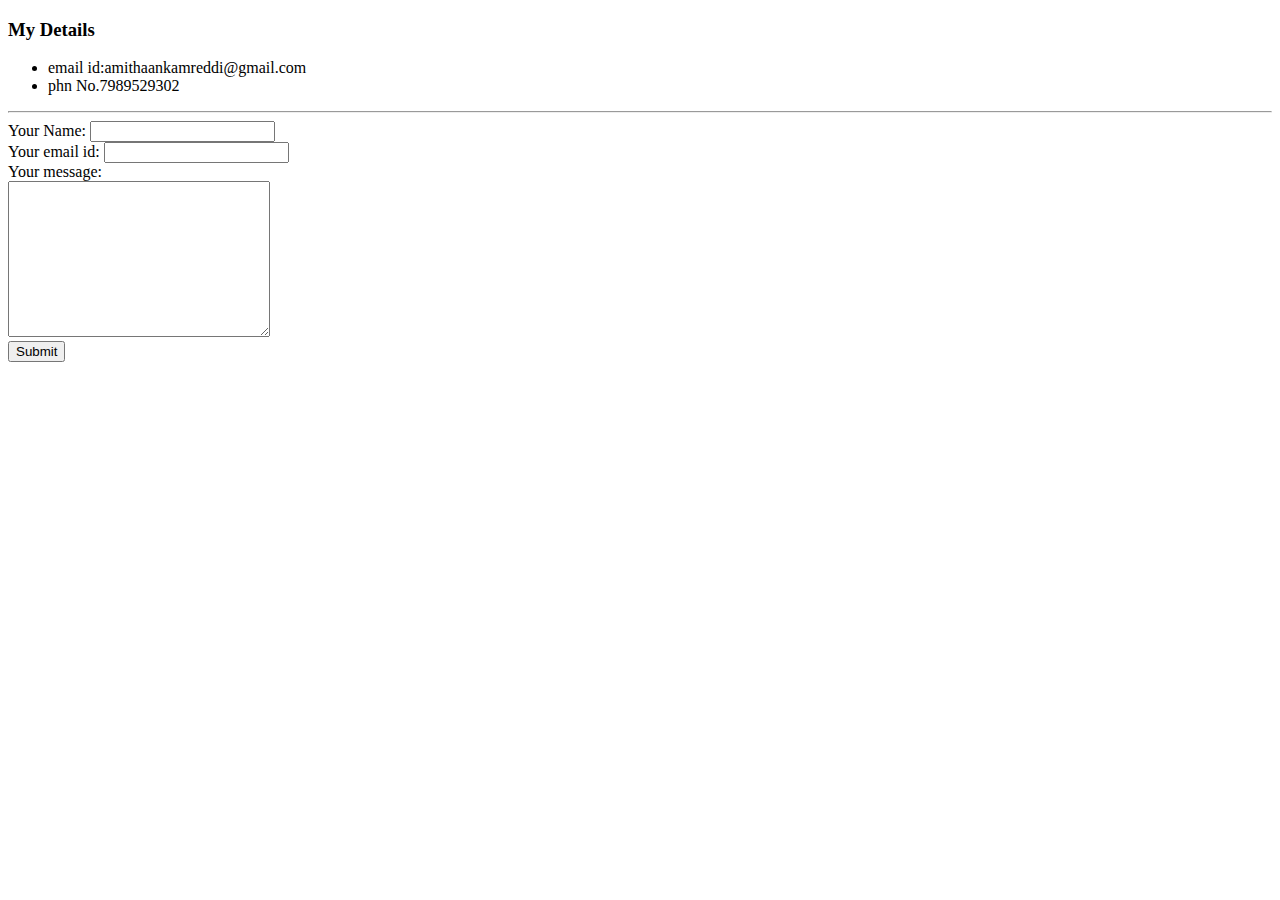
<file: details.html>
<!DOCTYPE html>
<html lang="en">
    <head>
     <meta charset="utf-8">
     <title>My website</title>
    </head>
    <body>
        <h3>My Details</h3>
    <ul>
        <li>email id:amithaankamreddi@gmail.com</li>
        <li>phn No.7989529302</li>
    </ul>
    <hr>
 <!-- <form class="" action="index.html" method="post">
    <label>Your Name:</label>
    <input type="text" name="" value=""><br>
    <label>Password</label>
    <input type="password" name="" value="">
    <input type="submit" name="" value="">
   </form> -->  
   <form class="" action="mailto:amithaankamreddi@gmail.com" method="post" enctype="text/plain">
    <label>Your Name:</label>
    <input type="text" name="your name"><br>
    <label>Your email id:</label>
    <input type="email" name="your email id"><br>
    <label>Your message:</label><br>
    <textarea name="your message" rows="10" cols="30"></textarea><br>
    <input type="submit">
   </form>
    </body>
</html>
</file>
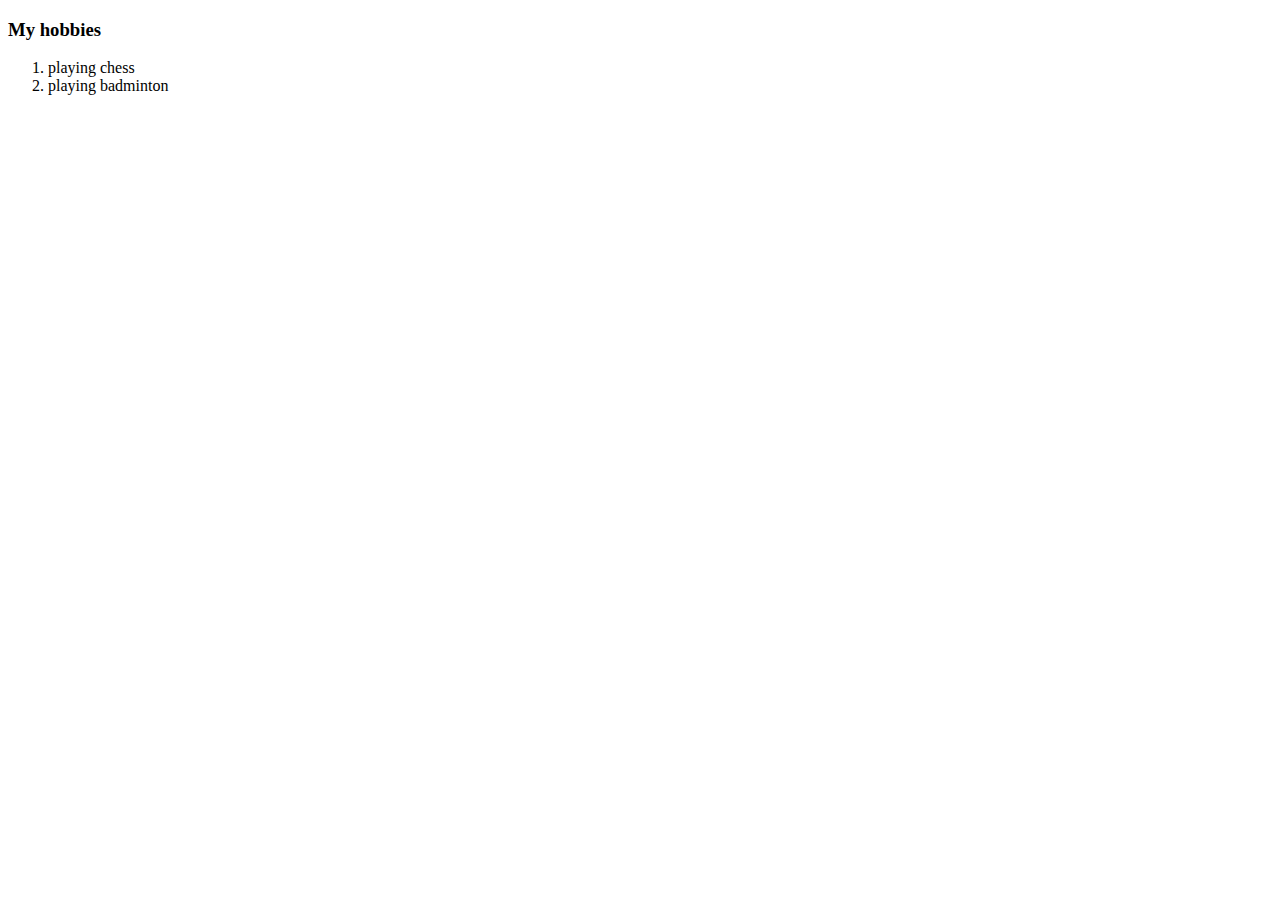
<file: hobbies.html>
<!DOCTYPE html>
<html lang="en">
    <head>
     <meta charset="utf-8">
     <title>My website</title>
    </head>
    <body>
        <h3>My hobbies</h3>
    <ol>
        <li>playing chess</li>
        <li>playing badminton</li>
    </ol>

    </body>
</html>
</file>
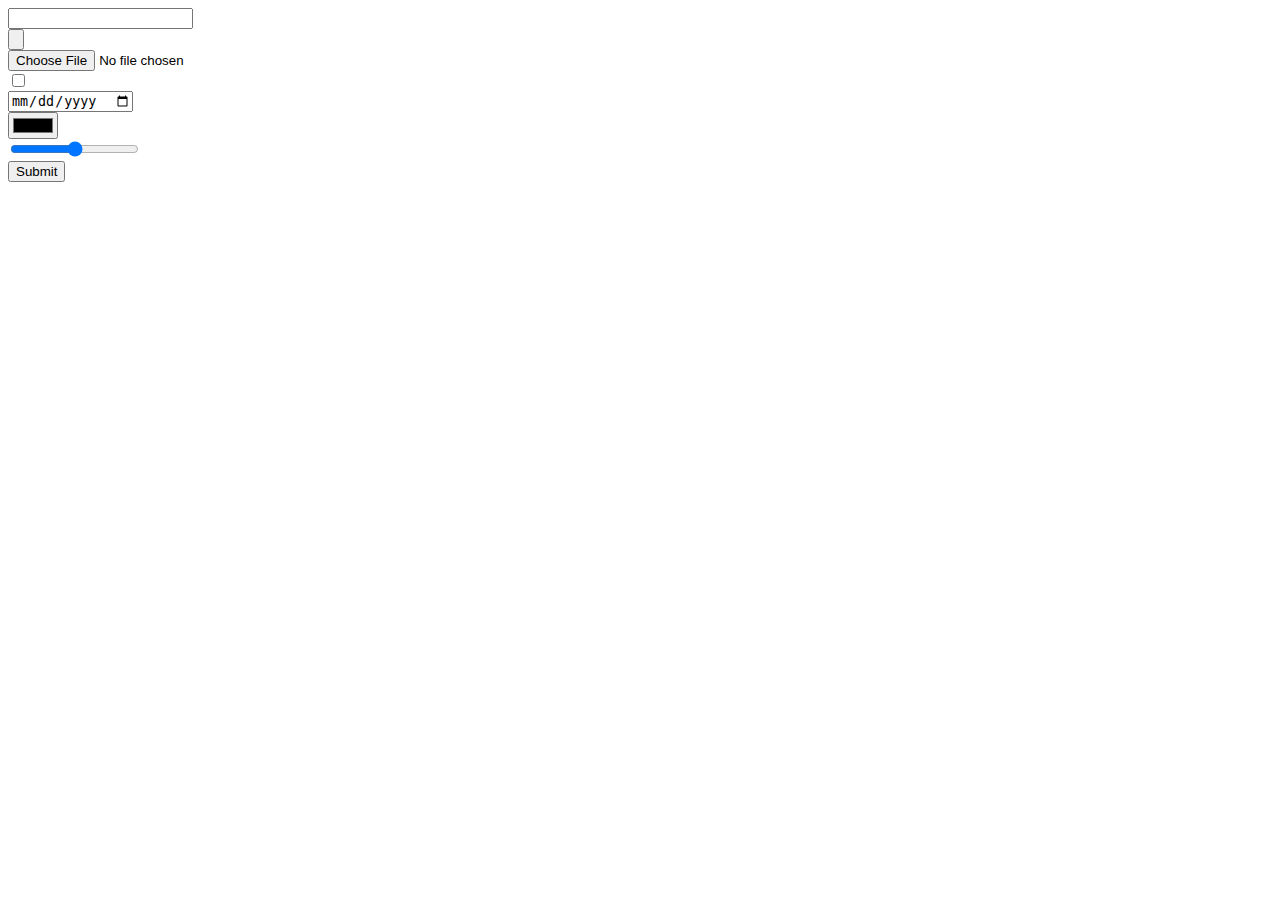
<file: inputs.html>
<!DOCTYPE html>
<html lang="en">
    <head>
        <meta charset="utf-8">
        <title>forms</title>
    </head>
    <body>
        <form>
            <input type="text"><br>
            <input type="button"><br>
            <input type="file"><br>
            <input type="checkbox"><br>
            <input type="date"><br>
            <input type="color"><br>
            <input type="range"><br>
            <input type="submit">
        </form>
    </body>
</html>
</file>
